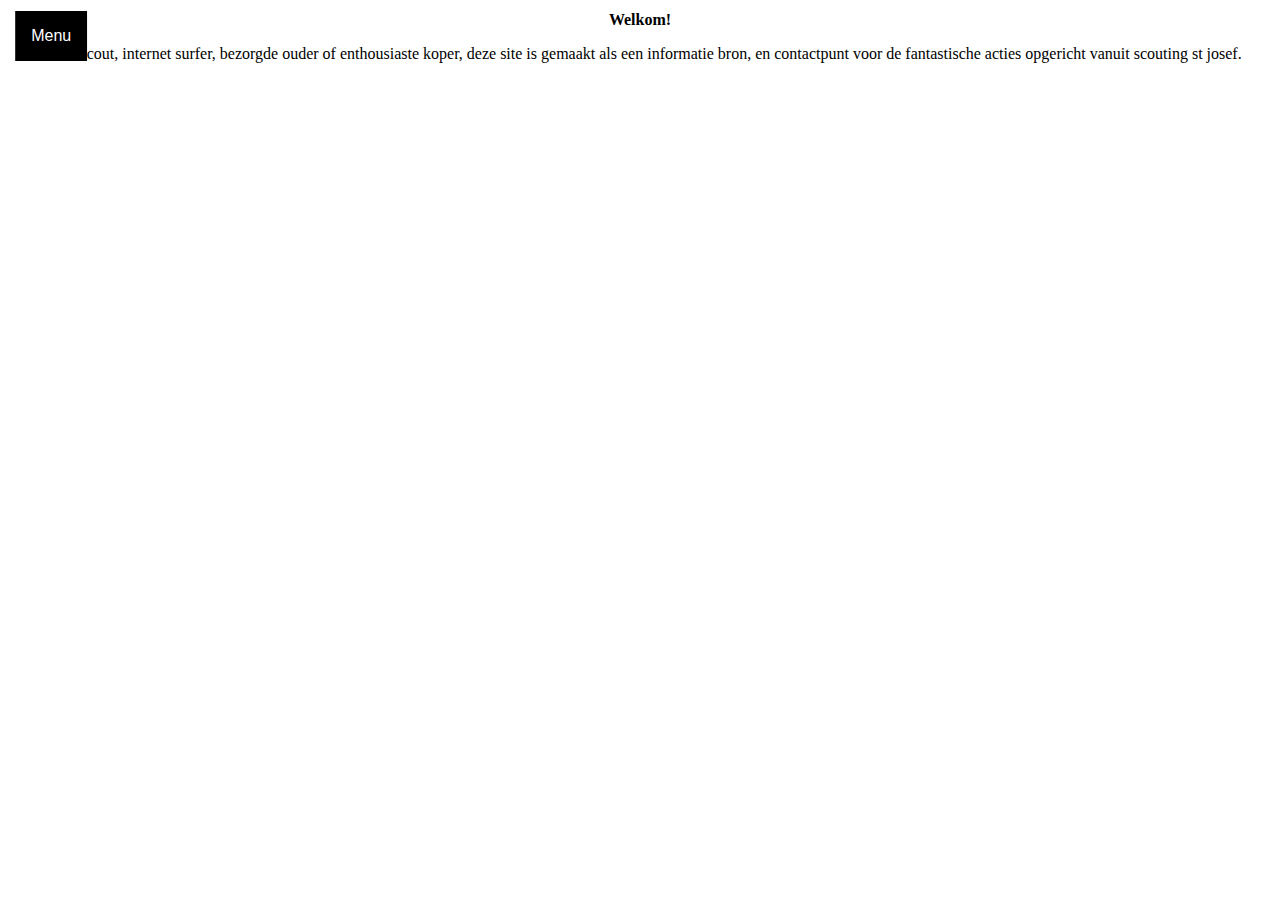
<file: index.html>
<!DOCTYPE html>
<html>
    <head>
        <title>SoswaSite!</title>

        <link rel="stylesheet" href="css/menu.css">
        <link rel="stylesheet" href="css/baseStyle.css">


    </head>

    <body>
        <div class="uitvouwen">
            <!-- container van Menu knop Linksboven die altijd zichtbaar is-->
            <button class="menuknop">Menu</button>
            <!--De menu knop zelf in de container, waar als je er op klikt de volgende container met inhoud zichtbaar word.-->
            <div class="uitgevouwenInhoud">
              <!-- container met alle menu opties die alleen zichtbaar is als de button:hover actief is -->
              <a href="info.html">Info</a>
              <a href="kopen.html">Soswa Coin</a>
            </div>
          </div>

          <h1 class="BasisText-Wit">Welkom!</h1>
          <p class="BasisText-Wit">Beste Scout, internet surfer, bezorgde ouder of enthousiaste koper, deze site is gemaakt als een informatie bron, en contactpunt voor de fantastische acties opgericht vanuit scouting st josef.</p>

    </body>

    <footer>

    </footer>
</html>
</file>
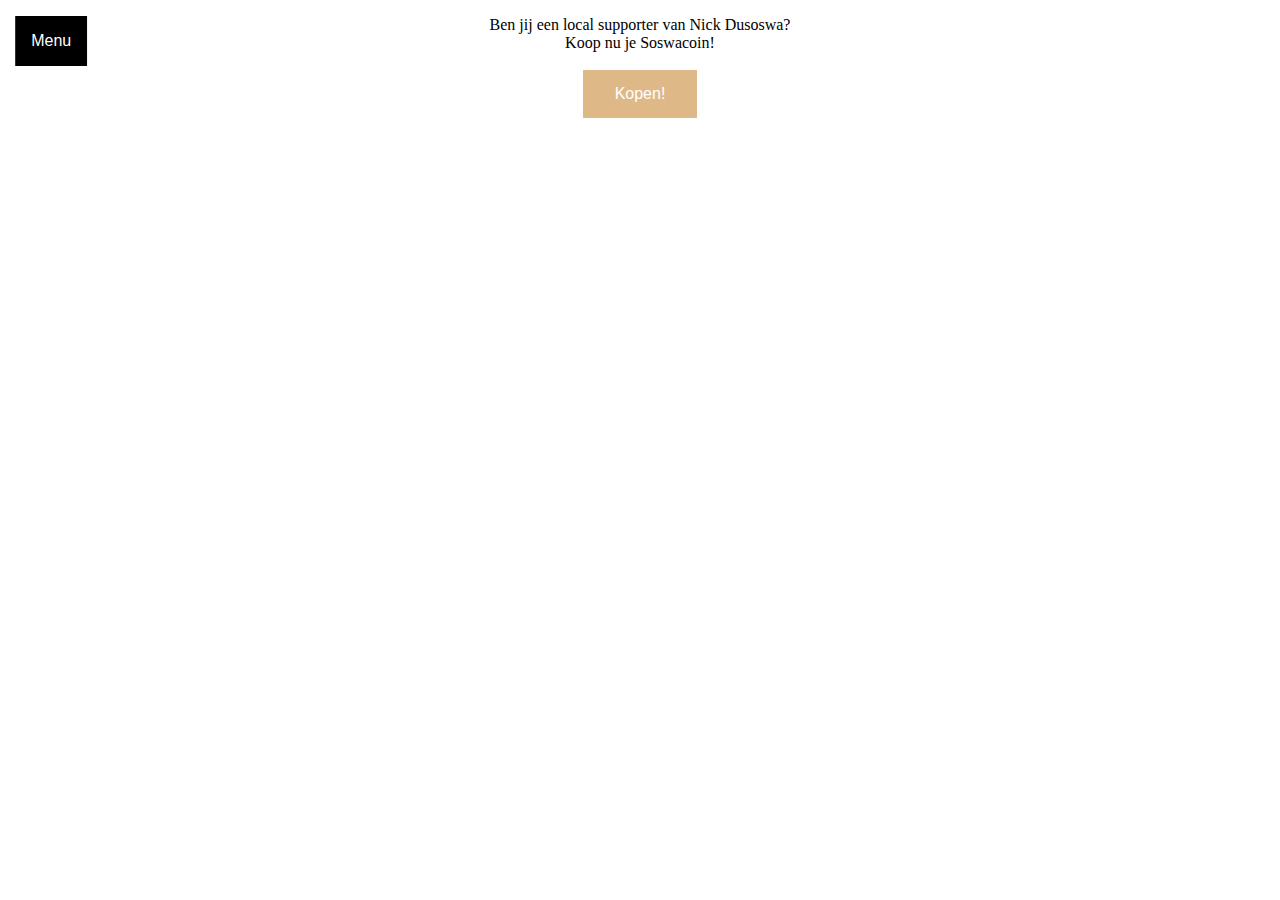
<file: kopen.html>
<!DOCTYPE html>
<html>
    <head>
        <title>MONIES!</title>
        <link rel="stylesheet" href="css/baseStyle.css">
        <link rel="stylesheet" href="css/menu.css">

    </head>
    <body>

        <div class="uitvouwen">
            <!-- container van Menu knop Linksboven die altijd zichtbaar is-->
            <button class="menuknop">Menu</button>
            <!--De menu knop zelf in de container, waar als je er op klikt de volgende container met inhoud zichtbaar word.-->
            <div class="uitgevouwenInhoud">
              <!-- container met alle menu opties die alleen zichtbaar is als de button:hover actief is -->
              <a href="index.html">Home</a>
              <a href="info.html">Info</a>
            </div>
          </div>

        <p class="BasisText-Wit">Ben jij een local supporter van Nick Dusoswa?  <br />
            Koop nu je Soswacoin! <br/> <br />
            <button style="cursor:pointer;" id="KoopKnop">Kopen!</button>

    	</p>
    </body>
    <footer>

    </footer>
</html>
</file>
<file: css/menu.css>
.menuknop {
    background-color: #000000;
    color: white;
    padding: 16px;
    font-size: 16px;
    border: none;
    cursor: pointer;
  }
  
  /* positie dropdown menu  */
  .uitvouwen {
    position: fixed;
    display: inline-block;
    text-align: center;
    transform: translateX(10%);
  }
  
  /* content dropdown menu */
  .uitgevouwenInhoud {
    display: none;
    top: 50px;
    position: absolute;
    background-color: #ffffff;
    min-width: 160px;
    box-shadow: 0px 8px 16px 0px rgb(140, 158, 180);
    z-index: 1;
  }
  
  /* Linkjes dropdown menu */
  .uitgevouwenInhoud a {
    color: black;
    padding: 12px 16px;
    text-decoration: none;
    display: block;
  }
  
  /* kleuren veranderen muis op link */
  .uitgevouwenInhoud a:hover {
    background-color: #b8b8b8;
  }
  
  /* Verschijnen menu muis  */
  .uitvouwen:hover .uitgevouwenInhoud {
    display: block;
  }
  
  /* achtergrond veranderen menu open */
  .uitvouwen:hover .menuknop {
    background-color: #ffffff;
    color: #000000;
  }
</file>
<file: css/baseStyle.css>
.BasisText-Wit {
    color: black;
    font-size: 16px;
    text-align: center !important;


}
#KoopKnop {
    background-color: burlywood; /* Green */
    border: none;
    color: white;
    padding: 15px 32px;
    text-align: center;
    text-decoration: none;
    display: inline-block;
    font-size: 16px;
    
}
</file>
